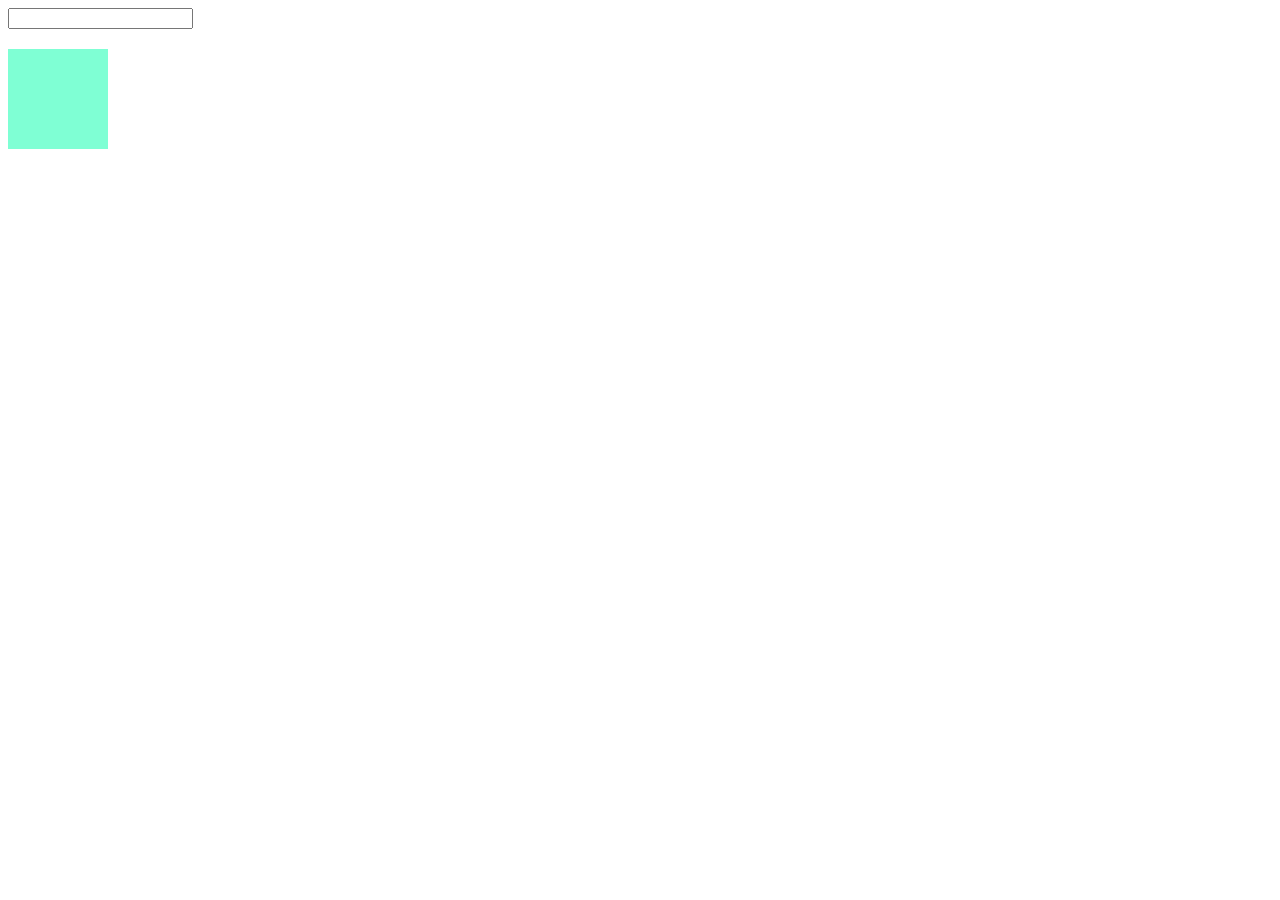
<file: event.html>
<!DOCTYPE html>
<html lang="en">

<head>
    <meta charset="UTF-8">
    <meta name="viewport" content="width=device-width, initial-scale=1.0">
    <title>học một số sự kiện mới</title>
    <style>
        .block {
            height: 100px;
            width: 100px;
            background-color: aquamarine;
            margin-top: 20px;
        }
    </style>
</head>

<body>
    <!--onchange: dl bên trong bị thay đổi-->
    <input onkeydown="anMotPhim()" onchange="onChange()" type="text">

    <!--mouseover; mouseout: rê chuột vào và rê chuột ra khỏi khối-->
    <div onmouseover="reChuotVao()" onmouseout="reChuotRa()" class="block"></div>
    <script>
        function onChange() {
            console.log('onchange');
        }
        function reChuotVao() {
            console.log('rê chuột vào khối');
        }
        function reChuotRa() {
            console.log('rê chuột ra khối');
        }

        function anMotPhim() {
            console.log('ấn phím');
        }
    </script>
</body>

</html>
</file>
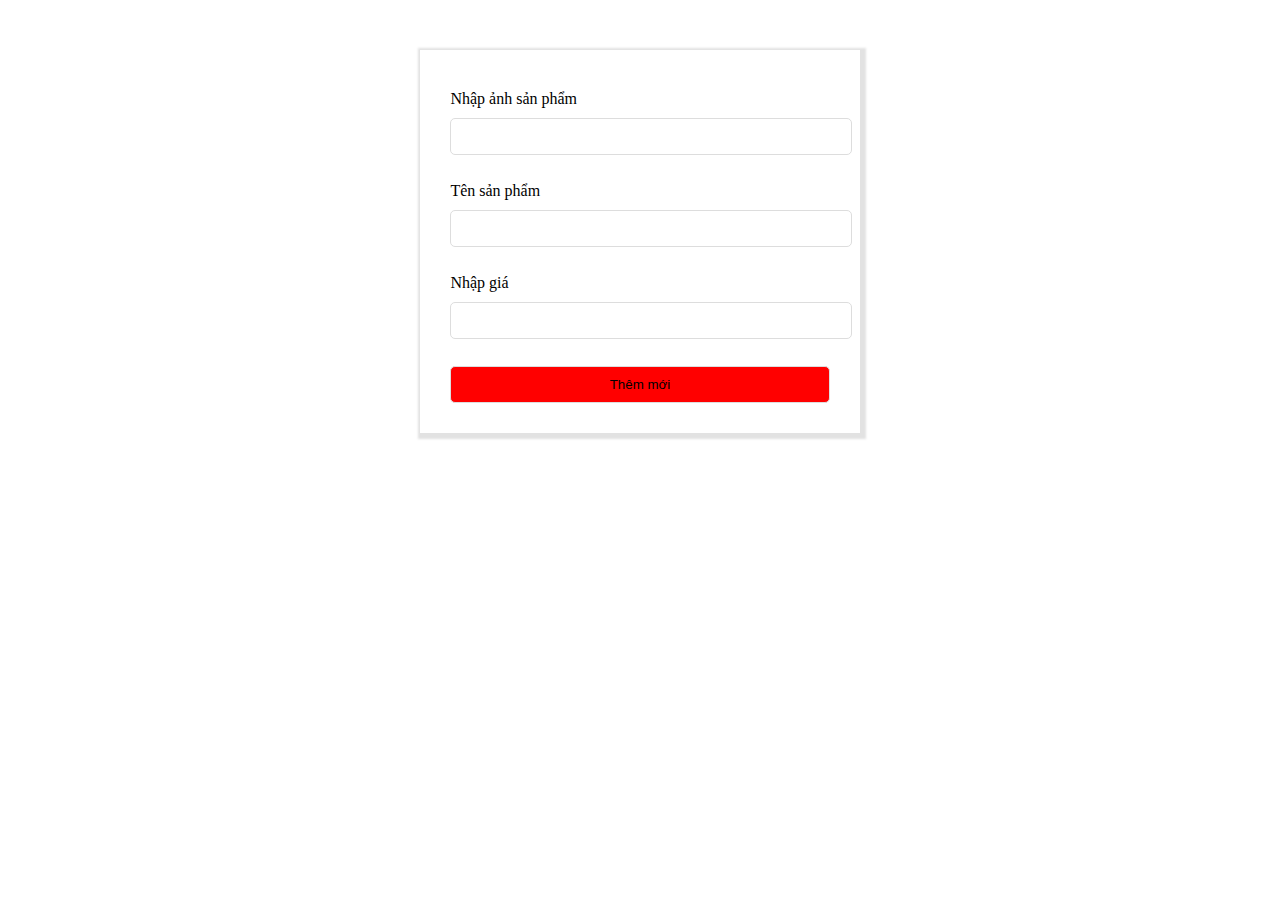
<file: from_validation.html>
<!DOCTYPE html>
<html lang="en">

<head>
    <meta charset="UTF-8">
    <meta name="viewport" content="width=device-width, initial-scale=1.0">
    <title>from validation</title>
    <link rel="stylesheet" href="css/from_validation.css">
</head>

<body>
    <div class="from">
        <label id="hinh-anh" for="hinh-anh"> Nhập ảnh sản phẩm</label>
        <input type="text" id="hinh-anh">
        <label id="hienThiLoiAnhSanPham" for="hinhAnh" class="error"></label>

        <label id="ten-san-pham" for="ten-san-pham"> Tên sản phẩm</label>
        <input type="text" id="ten-san-pham">
        <label id="hienThiLoiTenSanPham" for="TenSanPham" class="error"></label>

        <label id="gia-goc" for="gia-goc">Nhập giá</label>
        <input type="number" id="gia-goc">
        <label id="hienThiLoiGiaNhap" for="giaGoc" class="error"></label>

        <button onclick="onclickDangNhap()" class="btn ">Thêm mới</button>

        <script>
            /* Khi click vào button đăng nhập thì thực hiện kiểm tra from
            1. Nếu dl from hợp lệ thì tiếp tục thực hiện
            2. Nếu dữ liệu trong from không hợp lệ thì thông báo lỗi
            */
            /* Những bước thực hiện
            1. truy cập node hoTen, soDienThoai đêlr lấy dl
            2. Kiểm tra xem dl của trường họ tên và sđt có hợp lệ không 
            3. Nếu hợp lệ thì tiếp tục thực hiện nếu không hợp lệ thì thông báo lỗi*/
            function onclickDangNhap() {
                //kiểm tra hợp lệ
                if (fromDangNhap() == true) {
                    //thực hiện đăng nhập

                }
            }

            /* Yêu cầu: kiểm tra tính hợp lệ của from dăng nhập
            output nếu hợp lệ thì trả về ture
            nếu k thì trả về false*/

            function fromDangNhap() {
                var hople = true;

                var nodeAnh = document.getElementById('hinh-anh');
                var hinhAnh = nodeAnh.value;

                var nodeTenSanPham = document.getElementById('ten-san-pham');
                var tenSanPham = nodeTenSanPham.value;

                var nodeGiaGoc = document.getElementById('gia-goc');
                var giaGoc = nodeGiaGoc.value;

                console.log('giá gốc sản phẩm' + giaGoc);
                console.log('hình ảnh là:  ' + hinhAnh);
                console.log('Tên sản phẩm là: ' + tenSanPham);

                var nodeHienThiLoiHinhAnh = document.getElementById('hienThiLoiAnhSanPham');
                nodeHienThiLoiHinhAnh.innerHTML = '';

                var nodeHienThiLoiTenSanPham = document.getElementById('hienThiLoiTenSanPham');
                nodeHienThiLoiTenSanPham.innerHTML = '';

                var nodeHienThiLoiGiaGoc = document.getElementById('hienThiLoiGiaNhap');
                nodeHienThiLoiGiaGoc.innerHTML = '';

                if (hinhAnh == null || hinhAnh.length <= 0) {

                    nodeHienThiLoiHinhAnh.innerHTML = "Hãy Nhập vào hình ảnh";
                    hople = false;
                }
                if (tenSanPham == null || tenSanPham.length <= 0) {

                    nodeHienThiLoiTenSanPham.innerHTML = "Hãy nhập tên sản phẩm";
                    hople = false;
                }
                if (giaGoc == null || giaGoc.length <= 0) {
                    nodeHienThiLoiGiaGoc.innerHTML = "Nhập vào Số ";
                    hople = false;
                }
                return true;
            }
        </script>
    </div>
</body>

</html>
</file>
<file: css/from_validation.css>
.from {
    width: 30%;
    padding: 1px solid #ddd;
    box-shadow: 2px 2px 2px 4px #dddd;
    padding: 30px;
    margin: auto;
    margin-top: 50px;
}

.from label,
input,
button {
    width: 100%;
    display: block;
    margin-top: 10px;
}

.from input,
button {
    padding: 10px;
    border: 1px solid #dddddd;
    border-radius: 5px;
}

.from .error {
    font-size: 12px;
    color: crimson;
    font-style: italic;
    margin-top: 5px;
    line-height: 12px;
    height: 12px;
}
.from button{
    background-color: red;
}
</file>
